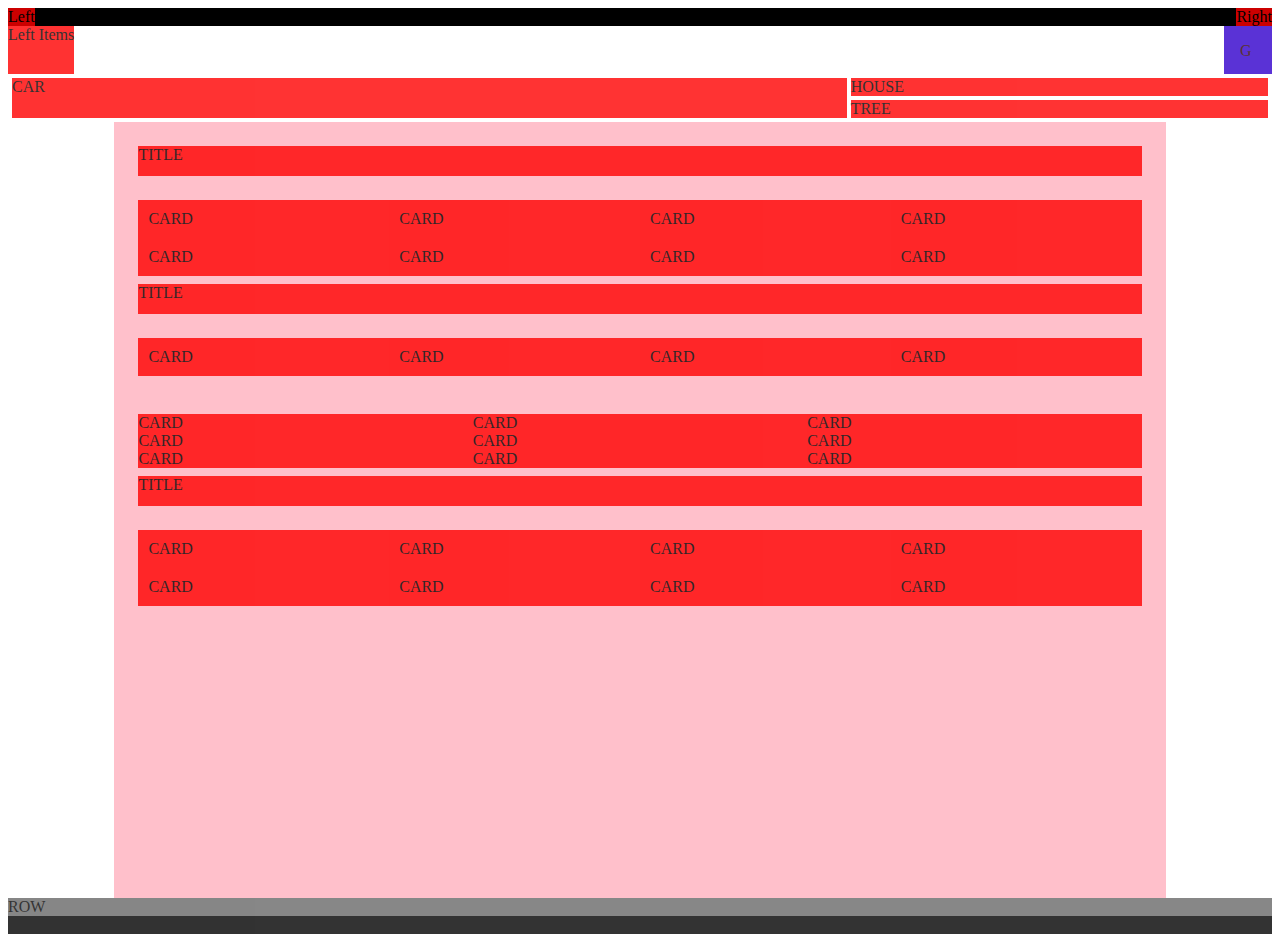
<file: main.html>
<!DOCTYPE html>
<html lang="en">
<head>
    <meta charset="UTF-8">
    <meta name="viewport" content="width=device-width,initial-scale=1.0">
    <title>Title</title>
    <link rel="stylesheet" type="text/css" href="styles.css">
</head>
<body>
<header>
    <nav class="black-bar">
        <div>Left</div>
        <div>Right</div>
    </nav>
    <nav class="white-bar"> <!--make sticky!-->
        <div class="left-items">Left Items</div>
        <div class="right-items">
            <div class="glass">G</div>
            <div class="bars">B</div>
        </div>
    </nav>
</header>


<section class="grid1">
    <div class="car">
        CAR
    </div>
    <div class="house">HOUSE</div>
    <div class="tree">TREE</div>
</section>

<section class="wrapper">

    <section class="grid2"> <!--Recicle this classes for another section-->
        <div class="title">TITLE</div>
        <div class="card">CARD</div>
        <div class="card">CARD</div>
        <div class="card">CARD</div>
        <div class="card">CARD</div>
        <div class="card">CARD</div>
        <div class="card">CARD</div>
        <div class="card">CARD</div>
        <div class="card">CARD</div>
    </section>

    <div class="spacer"></div>

    <section class="grid2"> <!--Recicle this classes for another section-->
        <div class="title">TITLE</div>
        <div class="card">CARD</div>
        <div class="card">CARD</div>
        <div class="card">CARD</div>
        <div class="card">CARD</div>
    </section>

    <div class="spacer2"></div>

    <section class="grid3"> <!--Recicle section 2 classes here -->
        <div>CARD</div>
        <div>CARD</div>
        <div>CARD</div>
        <div>CARD</div>
        <div>CARD</div>
        <div>CARD</div>
        <div>CARD</div>
        <div>CARD</div>
        <div>CARD</div>
    </section>

    <section class="grid2"> <!--Recicle this classes for another section-->
        <div class="title">TITLE</div>
        <div class="card">CARD</div>
        <div class="card">CARD</div>
        <div class="card">CARD</div>
        <div class="card">CARD</div>
        <div class="card">CARD</div>
        <div class="card">CARD</div>
        <div class="card">CARD</div>
        <div class="card">CARD</div>
    </section>

    <div class="spacer3"></div>
</section>

<footer>
    <div class="gray">ROW</div>
    <div class="black">ROW</div>
</footer>

</body>
</html>
</file>
<file: styles.css>
@media only screen and (min-width: 601px) {
  .spacer3, .spacer2, .spacer1, header .black-bar {
    display: flex !important;
  }

  .grid3, .grid2, .grid1 {
    display: grid !important;
  }

  header .white-bar .bars {
    display: none;
  }

  .grid1 {
    grid-template-columns: 2fr 1fr;
    grid-template-rows: 1fr 1fr;
    grid-template-areas: "car house" "car tree";
    gap: 4px 4px;
  }
  .grid1 .car {
    grid-area: car;
  }
  .grid1 .house {
    grid-area: house;
  }
  .grid1 .tree {
    grid-area: tree;
  }

  .wrapper {
    max-width: 80%;
  }

  .grid2 {
    grid-template-rows: auto;
    grid-template-columns: repeat(4, 1fr);
  }
  .grid2 .title {
    grid-area: 1/1/span 1/span 4;
    margin-bottom: 24px;
    height: 30px;
  }

  .spacer1 {
    margin: 52px;
  }

  .spacer2 {
    margin: 15px;
  }

  .spacer3 {
    margin: 134px;
  }

  .grid3 {
    grid-template-rows: auto;
    grid-template-columns: repeat(3, 1fr);
  }
  .grid3 .card {
    padding: 12px;
  }
}
div {
  background-color: red;
  opacity: 80%;
}

:root {
  margin: 0;
  padding: 0;
}

body {
  display: flex;
  flex-direction: column;
  align-content: center;
  justify-content: center;
}

header nav {
  display: flex;
  flex-direction: row;
  justify-content: space-between;
}
header .black-bar {
  display: none;
  background: black;
}
header .white-bar {
  background: white;
}
header .white-bar .left-items {
  justify-self: start;
}
header .white-bar .right-items {
  display: flex;
  flex-flow: row;
  justify-self: end;
}
header .white-bar .right-items .bars, header .white-bar .right-items .glass {
  padding: 16px;
  width: 16px;
  height: 16px;
}
header .white-bar .right-items .glass {
  background-color: blue;
}
header .white-bar .right-items .bars {
  background-color: skyblue;
}

.grid3, .grid2, .grid1 {
  display: flex;
  flex-flow: column;
  padding: 4px;
}

.grid1 .tree, .grid1 .house, .grid1 .car {
  left: 4px;
  right: 4px;
  top: 4px;
  bottom: 4px;
}
.wrapper {
  width: 100%;
  background-color: pink;
  padding: 20px;
  display: flex;
  flex-direction: column;
  justify-content: center;
  align-self: center;
}

.grid2 .title {
  margin-bottom: 24px;
  height: 30px;
}
.grid2 .card {
  padding: 10px;
}

.spacer {
  display: none;
}

footer .gray {
  background: dimgray;
}
footer .black {
  background: black;
}

/*# sourceMappingURL=styles.css.map */
</file>
